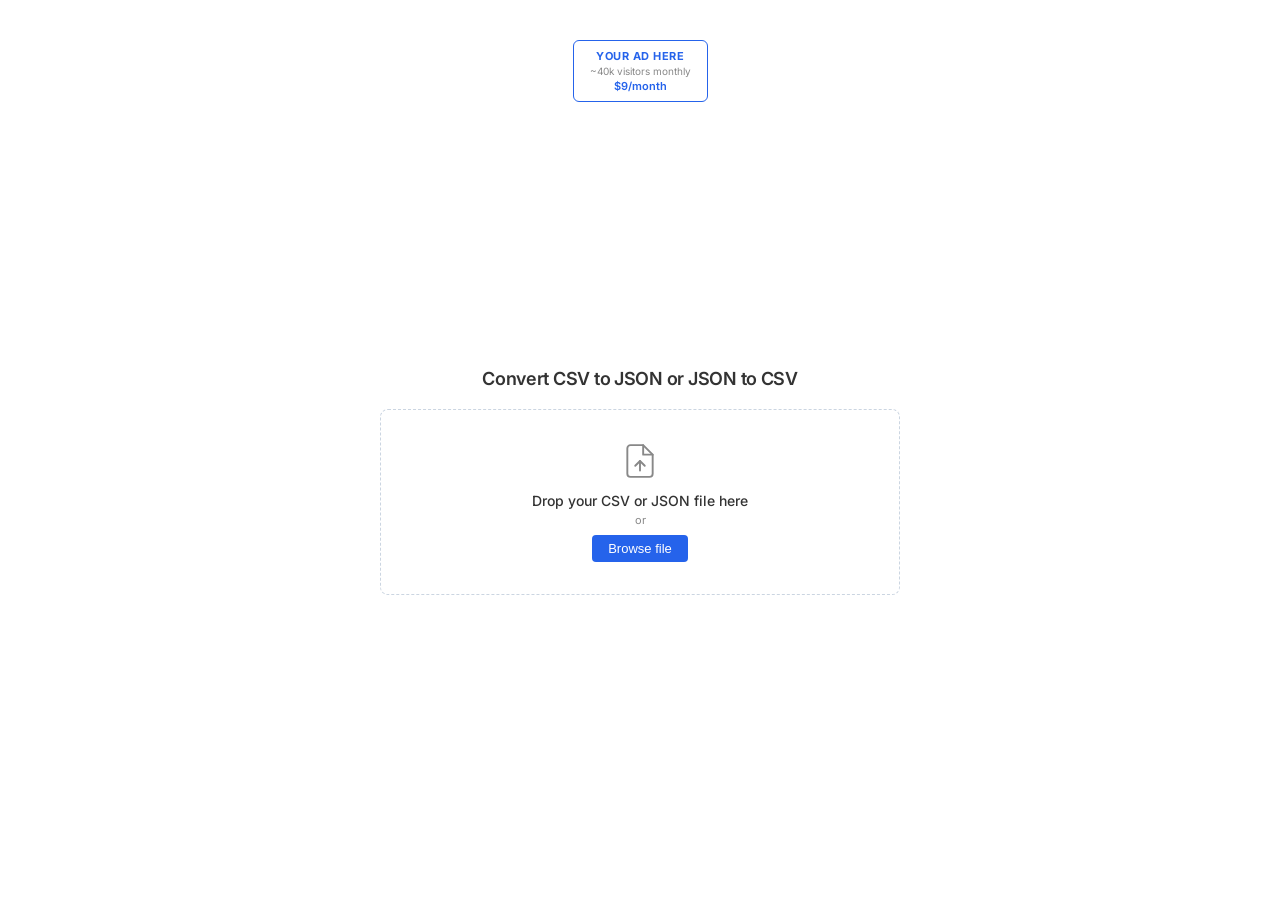
<file: index.html>
<!DOCTYPE html>
<html lang="en" data-theme="light">
<head>
  <meta charset="UTF-8">
  <meta name="viewport" content="width=device-width, initial-scale=1.0">
  <title>CSV to JSON & JSON to CSV Converter - Free & Online</title>
  <link rel="icon" href="image.png" type="image/png">
  <link rel="canonical" href="https://csv-json-converter.github.io/">
  <meta name="description" content="Convert CSV to JSON and JSON to CSV online for free. Clean data converter that processes files locally in your browser. 100% secure and private.">
  <meta name="keywords" content="csv to json, json to csv, csv converter, json converter, convert csv to json, convert json to csv">
  
  <!-- JSON-LD Structured Data for WebApplication -->
  <script type="application/ld+json">
  {
    "@context": "https://schema.org",
    "@type": "WebApplication",
    "name": "CSV to JSON & JSON to CSV Converter",
    "description": "Convert CSV files to JSON and JSON files to CSV in your web browser. Fully client-side and secure.",
    "url": "https://csv-json-converter.github.io/",
    "applicationCategory": "DeveloperApplication",
    "operatingSystem": "All",
    "browserRequirements": "Requires JavaScript",
    "offers": {
      "@type": "Offer",
      "price": "0",
      "priceCurrency": "USD"
    }
  }
  </script>
  
  <!-- Font -->
  <link rel="preconnect" href="https://fonts.googleapis.com">
  <link rel="preconnect" href="https://fonts.gstatic.com" crossorigin>
  <link href="https://fonts.googleapis.com/css2?family=Inter:wght@400;500;600;700&display=swap" rel="stylesheet">
  
  <!-- Stylesheet -->
  <link rel="stylesheet" href="style.css">
</head>
<body>

  <div class="app-wrapper">
    
    <!-- Top Sponsor Bar -->
    <header class="sponsor-bar">
      
      <!-- Card 1 -->
      <a href="mailto:chiragbisht2003@gmail.com?subject=Advertising%20Inquiry" class="sponsor-card ad-slot-card">
        <div class="ad-slot-content">
          <span class="ad-title">YOUR AD HERE</span>
          <span class="ad-stat">~40k visitors monthly</span>
          <span class="ad-price">$9/month</span>
        </div>
      </a>
      
    </header>

    <!-- Main Workspace -->
    <main class="workspace-container">
      <div class="tool-box" id="toolBox">
        
        <!-- STATE 1: Drop Zone -->
        <div id="stateUpload" class="tool-state active">
          <h1 class="tool-title">Convert CSV to JSON or JSON to CSV</h1>
          <div class="drop-zone" id="dropZone">
            <input type="file" id="fileInput" accept=".json,.csv" style="display: none;">
            
            <div class="drop-zone-content">
              <div class="doc-icon">
                <svg xmlns="http://www.w3.org/2000/svg" viewBox="0 0 24 24" fill="none" stroke="currentColor" stroke-width="1.2" stroke-linecap="round" stroke-linejoin="round"><path d="M14 2H6a2 2 0 0 0-2 2v16a2 2 0 0 0 2 2h12a2 2 0 0 0 2-2V8z"></path><polyline points="14 2 14 8 20 8"></polyline><line x1="12" y1="18" x2="12" y2="12"></line><polyline points="9 15 12 12 15 15"></polyline></svg>
              </div>
              <h3>Drop your CSV or JSON file here</h3>
              <p>or</p>
              <button class="btn-browse">Browse file</button>
            </div>
          </div>
        </div>
        
        <!-- STATE 2: Loading -->
        <div id="stateLoading" class="tool-state">
          <div class="loading-content">
            <div class="loading-spinner"></div>
            <h3 id="loadingText">Processing dataset...</h3>
          </div>
        </div>
        
        <!-- STATE 3: Active Grid & Actions -->
        <div id="stateGrid" class="tool-state">
          <div class="grid-wrapper">
            
            <!-- Tool Header Info & Convert Controls -->
            <div class="grid-controls">
              <div class="file-details">
                <span id="loadedFileName" class="filename truncate">data.json</span>
                <span id="loadedFileMeta" class="filemeta">JSON File &bull; 0 rows</span>
              </div>
              
              <div class="action-buttons">
                <button id="btnReset" class="btn-text">Convert new file</button>
                <a id="btnDownload" href="#" class="btn-solid" download="converted.csv">Download CSV</a>
              </div>
            </div>
            
            <!-- The Spreadsheet Grid container -->
            <div class="grid-container" id="gridContainer">
              <table id="previewGrid">
                <thead id="gridHead"></thead>
                <tbody id="gridBody"></tbody>
              </table>
            </div>
            
            <!-- The JSON preview container -->
            <div class="json-preview-container" id="jsonPreviewContainer" style="display: none;">
              <pre id="jsonPreviewCode"></pre>
            </div>
            
            <!-- Grid Status Footer -->
            <div class="grid-status-bar">
              <span id="rowsLimitText">Showing first 100 rows</span>
            </div>
            
          </div>
        </div>

      </div>
    </main>
    
  </div>

  <!-- JavaScript -->
  <script src="app.js"></script>
</body>
</html>
</file>
<file: style.css>
/* ==========================================================================
   Minimalist Design System (JSON Grid & CSV Converter)
   ========================================================================== */
:root {
  --bg-color: #ffffff;
  --text-main: #333333;
  --text-muted: #888888;
  
  --border-color: #e2e8f0;
  --dropzone-border: #cbd5e1;
  --dropzone-bg: #ffffff;
  --dropzone-hover-bg: #f8fafc;
  
  --accent-blue: #2563eb;
  --accent-blue-hover: #1d4ed8;
  --accent-success: #16a34a;
  
  --card-bg: #ffffff;
  --card-shadow: 0 1px 3px rgba(0, 0, 0, 0.05);
  
  --font-family: 'Inter', -apple-system, BlinkMacSystemFont, "Segoe UI", Roboto, sans-serif;
  
  --ad-border-color: #2563eb;
  --ad-bg-color: #ffffff;
  --ad-text-color: #2563eb;
}

/* ==========================================================================
   Base Reset
   ========================================================================== */
* {
  box-sizing: border-box;
  margin: 0;
  padding: 0;
}

body {
  font-family: var(--font-family);
  background-color: var(--bg-color);
  color: var(--text-main);
  min-height: 100vh;
  display: flex;
  flex-direction: column;
}

.app-wrapper {
  max-width: 1100px;
  width: 100%;
  margin: 0 auto;
  padding: 40px 20px;
  min-height: 100vh;
  display: flex;
  flex-direction: column;
}

/* ==========================================================================
   Sponsor Bar (Top row of cards)
   ========================================================================== */
.sponsor-bar {
  display: flex;
  justify-content: center;
  align-items: center;
  gap: 20px;
  margin-bottom: 80px;
  flex-wrap: wrap;
}

.sponsor-card {
  display: flex;
  flex-direction: column;
  align-items: center;
  justify-content: center;
  padding: 10px 16px;
  text-decoration: none;
  color: inherit;
  min-width: 110px;
  transition: transform 0.1s ease;
}

.sponsor-card:hover {
  transform: translateY(-1px);
}

/* Special styling for "YOUR AD HERE" Box */
.ad-slot-card {
  border: 1px solid var(--ad-border-color);
  background-color: var(--ad-bg-color);
  border-radius: 6px;
  padding: 8px 16px;
  text-align: center;
}

.ad-slot-content {
  display: flex;
  flex-direction: column;
  align-items: center;
}

.ad-title {
  font-weight: 700;
  font-size: 11px;
  color: var(--ad-text-color);
  letter-spacing: 0.5px;
  margin-bottom: 2px;
}

.ad-stat {
  font-size: 10px;
  color: var(--text-muted);
  margin-bottom: 2px;
}

.ad-price {
  font-size: 11px;
  font-weight: 600;
  color: var(--ad-text-color);
}

/* ==========================================================================
   Central Workspace
   ========================================================================== */
.workspace-container {
  flex: 1;
  display: flex;
  align-items: center;
  justify-content: center;
  margin-bottom: 80px;
  width: 100%;
}

.tool-box {
  width: 100%;
  max-width: 520px;
  min-height: 240px;
  display: flex;
  flex-direction: column;
  justify-content: center;
  transition: max-width 0.2s ease;
}

/* When the grid is active, expand width to show spreadsheet */
.tool-box:has(#stateGrid.active) {
  max-width: 100%;
}

.tool-state {
  display: none;
  width: 100%;
}

.tool-state.active {
  display: block;
}

.tool-title {
  font-size: 18px;
  font-weight: 600;
  text-align: center;
  color: var(--text-main);
  margin-bottom: 20px;
  margin-top: 0;
  letter-spacing: -0.015em;
}

/* Uploader Dropzone */
.drop-zone {
  border: 1.5px dashed var(--dropzone-border);
  border-radius: 8px;
  background-color: var(--dropzone-bg);
  padding: 32px 20px;
  text-align: center;
  cursor: pointer;
  transition: background-color 0.1s ease, border-color 0.1s ease;
}

.drop-zone:hover, .drop-zone.dragover {
  background-color: var(--dropzone-hover-bg);
  border-color: var(--accent-blue);
}

.drop-zone-content {
  display: flex;
  flex-direction: column;
  align-items: center;
}

.doc-icon {
  width: 38px;
  height: 38px;
  color: var(--text-muted);
  margin-bottom: 12px;
}

.doc-icon svg {
  width: 100%;
  height: 100%;
}

.drop-zone h3 {
  font-size: 14px;
  font-weight: 500;
  color: var(--text-main);
  margin-bottom: 4px;
}

.drop-zone p {
  font-size: 11px;
  color: var(--text-muted);
  margin-bottom: 8px;
}

.btn-browse {
  background-color: var(--accent-blue);
  color: white;
  border: none;
  padding: 6px 16px;
  border-radius: 4px;
  font-size: 13px;
  font-weight: 500;
  cursor: pointer;
  transition: background-color 0.1s ease;
}

.btn-browse:hover {
  background-color: var(--accent-blue-hover);
}

/* ==========================================================================
   Loading State
   ========================================================================== */
.loading-content {
  text-align: center;
  padding: 30px;
}

.loading-spinner {
  width: 24px;
  height: 24px;
  border: 2px solid var(--border-color);
  border-top-color: var(--accent-blue);
  border-radius: 50%;
  animation: spin 0.8s linear infinite;
  margin: 0 auto 12px auto;
}

@keyframes spin {
  to { transform: rotate(360deg); }
}

.loading-content h3 {
  font-size: 14px;
  font-weight: 400;
  color: var(--text-muted);
}

/* ==========================================================================
   Active Grid & Controls
   ========================================================================== */
.grid-wrapper {
  background-color: var(--card-bg);
  border: 1px solid var(--border-color);
  border-radius: 8px;
  padding: 24px;
  box-shadow: var(--card-shadow);
  width: 100%;
  animation: fadeIn 0.2s ease forwards;
}

@keyframes fadeIn {
  from { opacity: 0; transform: translateY(4px); }
  to { opacity: 1; transform: translateY(0); }
}

.grid-controls {
  display: flex;
  justify-content: space-between;
  align-items: center;
  margin-bottom: 18px;
  flex-wrap: wrap;
  gap: 16px;
}

.file-details {
  display: flex;
  flex-direction: column;
  gap: 2px;
  max-width: 60%;
}

.filename {
  font-weight: 600;
  font-size: 15px;
  color: var(--text-main);
}

.filemeta {
  font-size: 12px;
  color: var(--text-muted);
}

.truncate {
  white-space: nowrap;
  overflow: hidden;
  text-overflow: ellipsis;
}

.action-buttons {
  display: flex;
  gap: 12px;
  align-items: center;
}

.btn-text {
  background: none;
  border: none;
  color: var(--text-muted);
  padding: 8px 16px;
  font-size: 13px;
  font-weight: 500;
  cursor: pointer;
}

.btn-text:hover {
  color: var(--text-main);
}

.btn-solid {
  background-color: var(--accent-blue);
  color: white;
  border: none;
  padding: 8px 20px;
  border-radius: 4px;
  font-size: 13px;
  font-weight: 500;
  cursor: pointer;
  text-decoration: none;
  display: inline-flex;
  align-items: center;
  justify-content: center;
}

.btn-solid:hover {
  background-color: var(--accent-blue-hover);
}

/* Spreadsheet Grid Data Table */
.grid-container {
  overflow: auto;
  max-height: 380px;
  border: 1px solid var(--border-color);
  border-radius: 4px;
  background-color: #fdfdfd;
  width: 100%;
}

#previewGrid {
  width: 100%;
  border-collapse: collapse;
  font-size: 13px;
  text-align: left;
}

#previewGrid th {
  background-color: #f8fafc;
  color: #475569;
  border-bottom: 1.5px solid var(--border-color);
  border-right: 1px solid var(--border-color);
  padding: 10px 14px;
  font-weight: 600;
  white-space: nowrap;
  position: sticky;
  top: 0;
  z-index: 2;
}

#previewGrid td {
  border-bottom: 1px solid var(--border-color);
  border-right: 1px solid var(--border-color);
  padding: 8px 14px;
  white-space: nowrap;
  max-width: 300px;
  overflow: hidden;
  text-overflow: ellipsis;
  color: #334155;
  background-color: #ffffff;
}

#previewGrid tr:hover td {
  background-color: #f1f5f9;
}

/* JSON Preview Code Panel */
.json-preview-container {
  overflow: auto;
  max-height: 380px;
  border: 1px solid var(--border-color);
  border-radius: 4px;
  background-color: #f8fafc;
  width: 100%;
  padding: 16px;
  text-align: left;
}

#jsonPreviewCode {
  font-family: SFMono-Regular, Consolas, "Liberation Mono", Menlo, monospace;
  font-size: 13px;
  line-height: 1.5;
  color: var(--text-main);
  white-space: pre-wrap;
  word-break: break-all;
}

.grid-status-bar {
  margin-top: 14px;
  font-size: 12px;
  color: var(--text-muted);
  text-align: left;
}

/* ==========================================================================
   Footer Component
   ========================================================================== */
.app-footer {
  margin-top: auto;
  text-align: center;
  padding-top: 20px;
}

.demo-buttons {
  display: inline-flex;
  align-items: center;
  gap: 12px;
}

.btn-demo-link {
  background: none;
  border: none;
  color: var(--text-muted);
  font-size: 11px;
  text-decoration: underline;
  cursor: pointer;
  opacity: 0.6;
}

.btn-demo-link:hover {
  opacity: 1;
}

.dot {
  color: var(--border-color);
  font-size: 12px;
}

/* ==========================================================================
   Responsive Design
   ========================================================================== */
@media (max-width: 768px) {
  .sponsor-bar {
    gap: 12px;
  }
  
  .sponsor-card {
    min-width: 90px;
    padding: 6px 10px;
  }
  
  .ad-slot-card {
    min-width: 120px;
    padding: 6px 10px;
  }
  
  .grid-controls {
    flex-direction: column;
    align-items: flex-start;
  }
  
  .file-details {
    max-width: 100%;
  }
}
</file>
